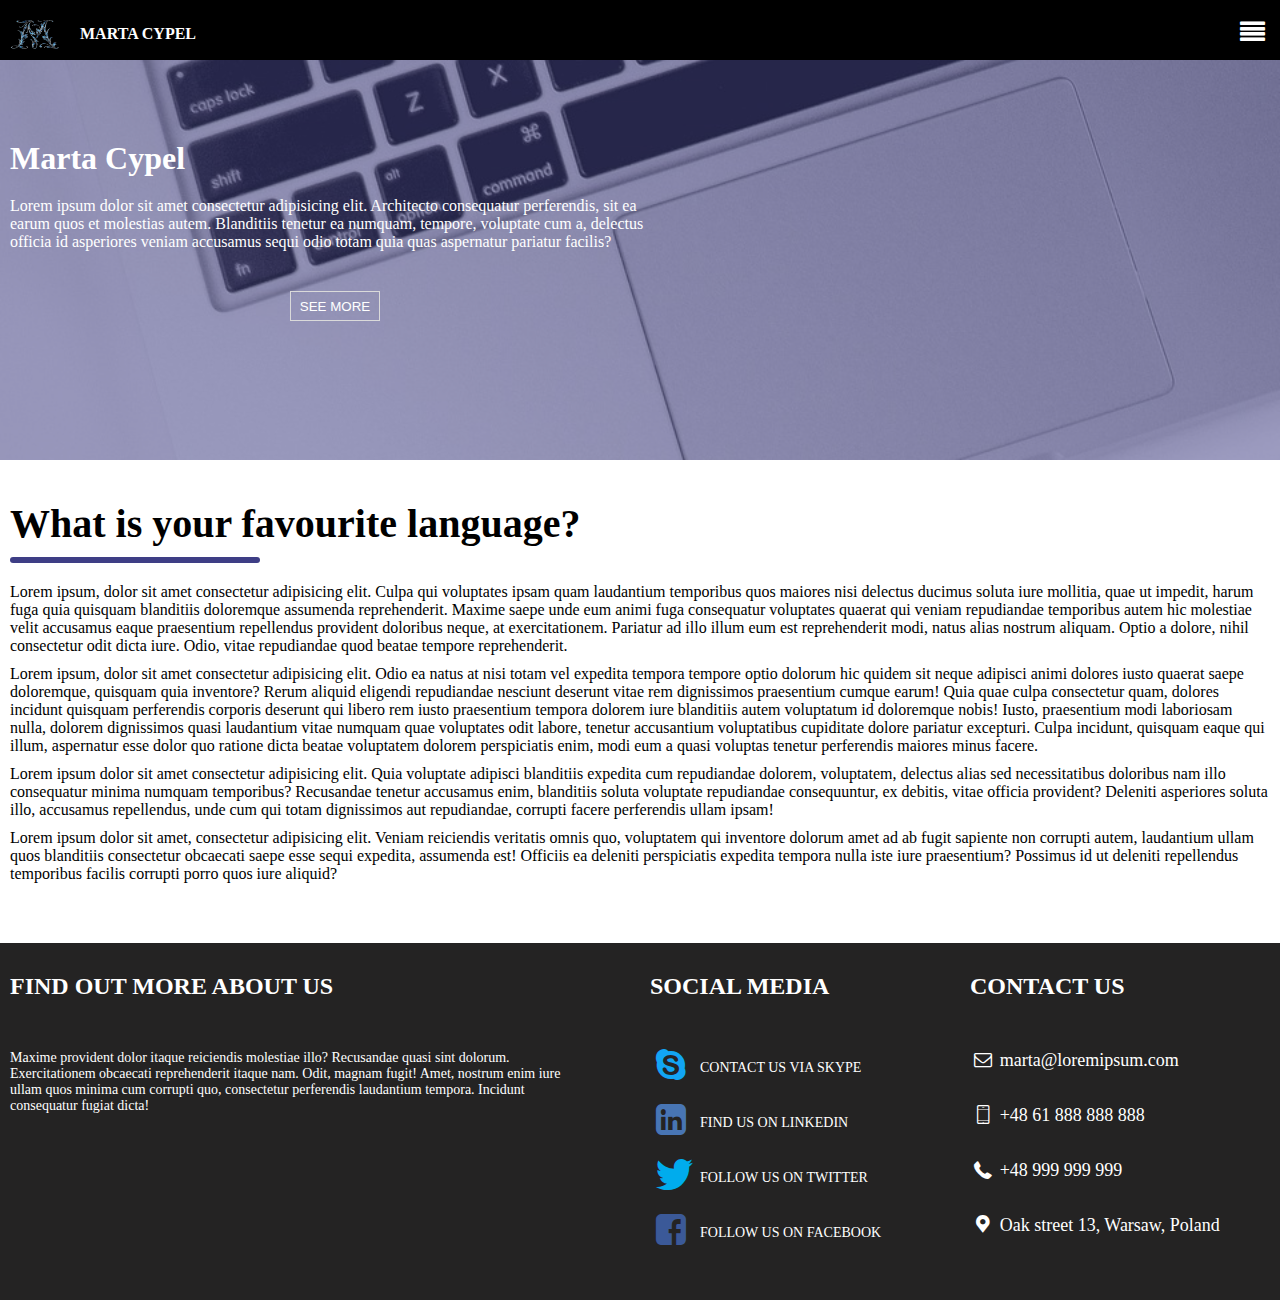
<file: index.html>
<!DOCTYPE>
<html lang="pl">
    <head>
        <meta charset="utf-8"/>
		<title>moving banner</title>
		<meta http-equiv="X-UA Compatible" content="IE=edge,chrome=1"/>
		<meta name="description" content=""/>
		<meta keywords=""/>
		<meta name="viewport" content="width=device-width, initial-scale=1.0">
        <link rel="stylesheet" href="assets/fontello/fonts-all/css/fontello.css"/>
        <link rel="stylesheet" href="assets/css/style.css"/>      
    </head>
    <body>
        <div class="top-bar">
            <div class="top-bar-container">
                <div class="logo">
                    <img src="assets/img/logo.png"/>
                </div>
                <h4> Marta Cypel</h4>
                <i class="icon-align-justify"></i>
            </div>
        </div>
        <div class="banner">
            <div class="banner-cover"></div>
            <div class="banner-text">
                <div class="banner-text-container">
                    <h1>Marta Cypel</h1>
                    <p>Lorem ipsum dolor sit amet consectetur adipisicing elit. Architecto consequatur perferendis, sit ea earum quos et molestias autem. Blanditiis tenetur ea numquam, tempore, voluptate cum a, delectus officia id asperiores veniam accusamus sequi odio totam quia quas aspernatur pariatur facilis?</p>
                <button class="btn1">SEE MORE</button>
                </div>
            </div>        
        </div>
        <div class="menu">
            <ul>
                <li><a href="#">Home</a></li>
                <li><a href="#">About US </a></li>
                <li><a href="#">LANGUAGES<span class="icon-down-dir"></span></a>
                    <ul>
                        <li><a href="#">Spanish   </a></li>
                        <li><a href="#">Polsih    </a></li>
                        <li><a href="#">POrtuguese</a></li>
                        <li><a href="#">French    </a></li>
                        <li><a href="#">Arabic    </a></li>
                        <li><a href="#">Italian   </a></li>
                        <li><a href="#">German    </a></li>
                        <li><a href="#">Indonesian</a></li>
                    </ul>
                </li>
                <li><a href="#">BLOG</a></li>
                <li><a href="#">YOUR TANDEM FRIEND</a></li>
                <li><a href="#">PRICES    </a></li>
                <li><a href="#">CONTACT US</a></li>
            </ul>
        </div>
        <main>
            <div class="container-main">
                <h2>What is your favourite language?</h2>
                <hr>
                <p>Lorem ipsum, dolor sit amet consectetur adipisicing elit. Culpa qui voluptates ipsam quam laudantium temporibus quos maiores nisi delectus ducimus soluta iure mollitia, quae ut impedit, harum fuga quia quisquam blanditiis doloremque assumenda reprehenderit. Maxime saepe unde eum animi fuga consequatur voluptates quaerat qui veniam repudiandae temporibus autem hic molestiae velit accusamus eaque praesentium repellendus provident doloribus neque, at exercitationem. Pariatur ad illo illum eum est reprehenderit modi, natus alias nostrum aliquam. Optio a dolore, nihil consectetur odit dicta iure. Odio, vitae repudiandae quod beatae tempore reprehenderit.</p>
                <p>Lorem ipsum, dolor sit amet consectetur adipisicing elit. Odio ea natus at nisi totam vel expedita tempora tempore optio dolorum hic quidem sit neque adipisci animi dolores iusto quaerat saepe doloremque, quisquam quia inventore? Rerum aliquid eligendi repudiandae nesciunt deserunt vitae rem dignissimos praesentium cumque earum! Quia quae culpa consectetur quam, dolores incidunt quisquam perferendis corporis deserunt qui libero rem iusto praesentium tempora dolorem iure blanditiis autem voluptatum id doloremque nobis! Iusto, praesentium modi laboriosam nulla, dolorem dignissimos quasi laudantium vitae numquam quae voluptates odit labore, tenetur accusantium voluptatibus cupiditate dolore pariatur excepturi. Culpa incidunt, quisquam eaque qui illum, aspernatur esse dolor quo ratione dicta beatae voluptatem dolorem perspiciatis enim, modi eum a quasi voluptas tenetur perferendis maiores minus facere.</p>
                <p>Lorem ipsum dolor sit amet consectetur adipisicing elit. Quia voluptate adipisci blanditiis expedita cum repudiandae dolorem, voluptatem, delectus alias sed necessitatibus doloribus nam illo consequatur minima numquam temporibus? Recusandae tenetur accusamus enim, blanditiis soluta voluptate repudiandae consequuntur, ex debitis, vitae officia provident? Deleniti asperiores soluta illo, accusamus repellendus, unde cum qui totam dignissimos aut repudiandae, corrupti facere perferendis ullam ipsam!</p>
                <p>Lorem ipsum dolor sit amet, consectetur adipisicing elit. Veniam reiciendis veritatis omnis quo, voluptatem qui inventore dolorum amet ad ab fugit sapiente non corrupti autem, laudantium ullam quos blanditiis consectetur obcaecati saepe esse sequi expedita, assumenda est! Officiis ea deleniti perspiciatis expedita tempora nulla iste iure praesentium? Possimus id ut deleniti repellendus temporibus facilis corrupti porro quos iure aliquid?</p>
            </div>
        </main>
        <footer>
            <div class="footer-container">
                <div class="left-side">
                    <h2>FIND OUT MORE ABOUT US</h2>
                    <P>Maxime provident dolor itaque reiciendis molestiae illo? Recusandae quasi sint dolorum. Exercitationem obcaecati reprehenderit itaque nam. Odit, magnam fugit! Amet, nostrum enim iure ullam quos minima cum corrupti quo, consectetur perferendis laudantium tempora. Incidunt consequatur fugiat dicta!</P>
                </div>
                <div class="middle-side">
                    <h2>SOCIAL MEDIA</h2>
                    <ul>
                        <li><a href="#"><span class="icon-skype"></span> <p>Contact us via Skype</p></a></li>         
                        <li><a href="#"><span class="icon-linkedin-rect"></span> <p>Find us on Linkedin  </p></a></li>
                        <li><a href="#"><span class="icon-twitter-bird"></span>  <p>Follow us on Twitter </p></a></li>
                        <li><a href="#"><span class="icon-facebook-rect"></span> <p>Follow us on Facebook</p></a></li>
                    </ul>
                </div>
                <div class="right-side">
                    <h2>CONTACT US</h2>
                    <span class="icony icon-mail">  marta@loremipsum.com</span>
                    <span class="icony icon-mobile">  +48 61 888 888 888</span>
                    <span class="icony icon-phone">  +48 999 999 999</span>
                    <span class="icony icon-location">  Oak street 13, Warsaw, Poland</span>
                </div>
            </div>
        </footer>
        

        <script src="https://ajax.googleapis.com/ajax/libs/jquery/3.2.1/jquery.min.js"></script>
        <script src="assets/js/main.js"></script>
    </body>
</html>
</file>
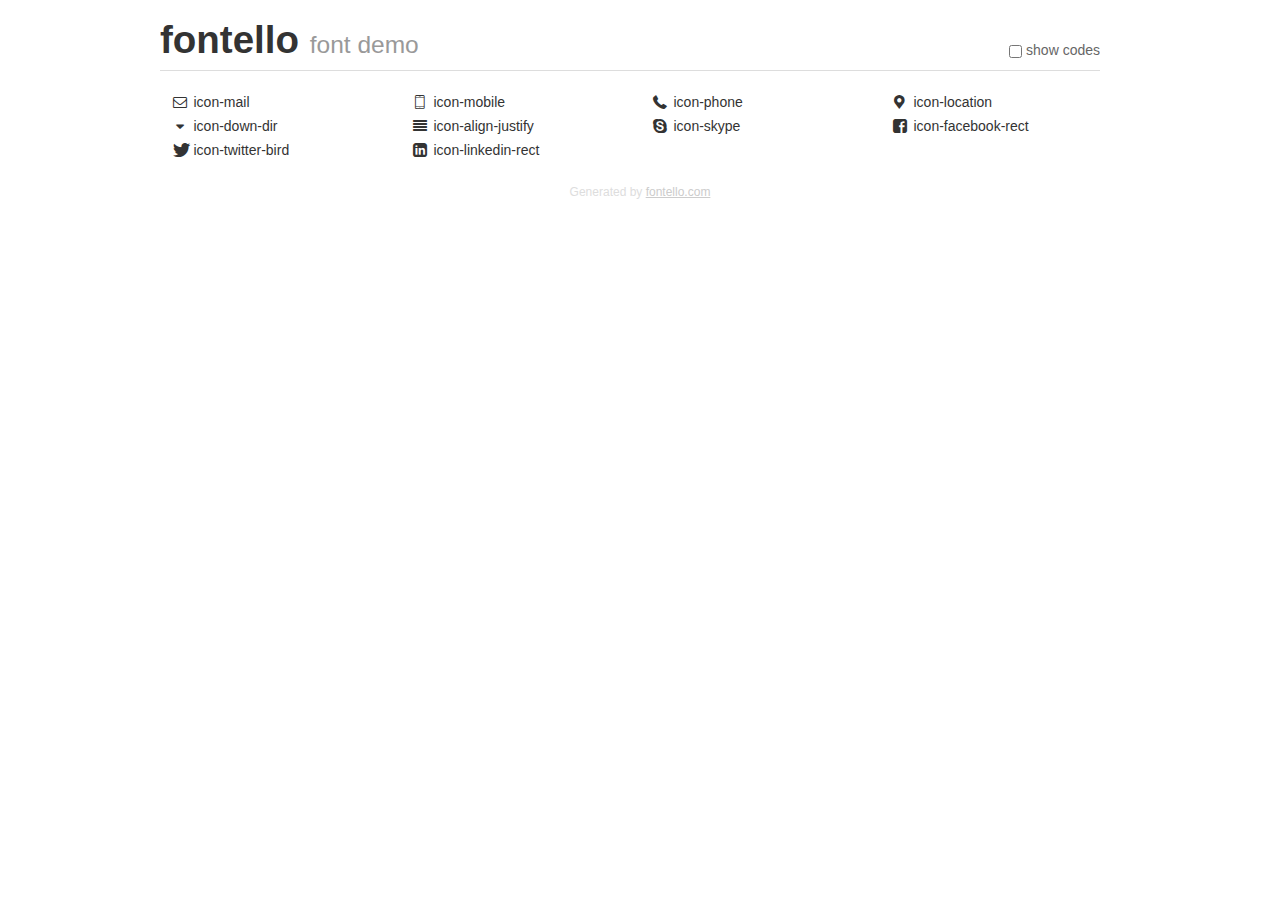
<file: assets/fontello/fonts-all/demo.html>
<!DOCTYPE html>
<html>
  <head><!--[if lt IE 9]><script language="javascript" type="text/javascript" src="//html5shim.googlecode.com/svn/trunk/html5.js"></script><![endif]-->
    <meta charset="UTF-8"><style>/*
 * Bootstrap v2.2.1
 *
 * Copyright 2012 Twitter, Inc
 * Licensed under the Apache License v2.0
 * http://www.apache.org/licenses/LICENSE-2.0
 *
 * Designed and built with all the love in the world @twitter by @mdo and @fat.
 */
.clearfix {
  *zoom: 1;
}
.clearfix:before,
.clearfix:after {
  display: table;
  content: "";
  line-height: 0;
}
.clearfix:after {
  clear: both;
}
html {
  font-size: 100%;
  -webkit-text-size-adjust: 100%;
  -ms-text-size-adjust: 100%;
}
a:focus {
  outline: thin dotted #333;
  outline: 5px auto -webkit-focus-ring-color;
  outline-offset: -2px;
}
a:hover,
a:active {
  outline: 0;
}
button,
input,
select,
textarea {
  margin: 0;
  font-size: 100%;
  vertical-align: middle;
}
button,
input {
  *overflow: visible;
  line-height: normal;
}
button::-moz-focus-inner,
input::-moz-focus-inner {
  padding: 0;
  border: 0;
}
body {
  margin: 0;
  font-family: "Helvetica Neue", Helvetica, Arial, sans-serif;
  font-size: 14px;
  line-height: 20px;
  color: #333;
  background-color: #fff;
}
a {
  color: #08c;
  text-decoration: none;
}
a:hover {
  color: #005580;
  text-decoration: underline;
}
.row {
  margin-left: -20px;
  *zoom: 1;
}
.row:before,
.row:after {
  display: table;
  content: "";
  line-height: 0;
}
.row:after {
  clear: both;
}
[class*="span"] {
  float: left;
  min-height: 1px;
  margin-left: 20px;
}
.container,
.navbar-static-top .container,
.navbar-fixed-top .container,
.navbar-fixed-bottom .container {
  width: 940px;
}
.span12 {
  width: 940px;
}
.span11 {
  width: 860px;
}
.span10 {
  width: 780px;
}
.span9 {
  width: 700px;
}
.span8 {
  width: 620px;
}
.span7 {
  width: 540px;
}
.span6 {
  width: 460px;
}
.span5 {
  width: 380px;
}
.span4 {
  width: 300px;
}
.span3 {
  width: 220px;
}
.span2 {
  width: 140px;
}
.span1 {
  width: 60px;
}
[class*="span"].pull-right,
.row-fluid [class*="span"].pull-right {
  float: right;
}
.container {
  margin-right: auto;
  margin-left: auto;
  *zoom: 1;
}
.container:before,
.container:after {
  display: table;
  content: "";
  line-height: 0;
}
.container:after {
  clear: both;
}
p {
  margin: 0 0 10px;
}
.lead {
  margin-bottom: 20px;
  font-size: 21px;
  font-weight: 200;
  line-height: 30px;
}
small {
  font-size: 85%;
}
h1 {
  margin: 10px 0;
  font-family: inherit;
  font-weight: bold;
  line-height: 20px;
  color: inherit;
  text-rendering: optimizelegibility;
}
h1 small {
  font-weight: normal;
  line-height: 1;
  color: #999;
}
h1 {
  line-height: 40px;
}
h1 {
  font-size: 38.5px;
}
h1 small {
  font-size: 24.5px;
}
body {
  margin-top: 90px;
}
.header {
  position: fixed;
  top: 0;
  left: 50%;
  margin-left: -480px;
  background-color: #fff;
  border-bottom: 1px solid #ddd;
  padding-top: 10px;
  z-index: 10;
}
.footer {
  color: #ddd;
  font-size: 12px;
  text-align: center;
  margin-top: 20px;
}
.footer a {
  color: #ccc;
  text-decoration: underline;
}
.the-icons {
  font-size: 14px;
  line-height: 24px;
}
.switch {
  position: absolute;
  right: 0;
  bottom: 10px;
  color: #666;
}
.switch input {
  margin-right: 0.3em;
}
.codesOn .i-name {
  display: none;
}
.codesOn .i-code {
  display: inline;
}
.i-code {
  display: none;
}
@font-face {
      font-family: 'fontello';
      src: url('./font/fontello.eot?49982122');
      src: url('./font/fontello.eot?49982122#iefix') format('embedded-opentype'),
           url('./font/fontello.woff?49982122') format('woff'),
           url('./font/fontello.ttf?49982122') format('truetype'),
           url('./font/fontello.svg?49982122#fontello') format('svg');
      font-weight: normal;
      font-style: normal;
    }
     
     
    .demo-icon
    {
      font-family: "fontello";
      font-style: normal;
      font-weight: normal;
      speak: none;
     
      display: inline-block;
      text-decoration: inherit;
      width: 1em;
      margin-right: .2em;
      text-align: center;
      /* opacity: .8; */
     
      /* For safety - reset parent styles, that can break glyph codes*/
      font-variant: normal;
      text-transform: none;
     
      /* fix buttons height, for twitter bootstrap */
      line-height: 1em;
     
      /* Animation center compensation - margins should be symmetric */
      /* remove if not needed */
      margin-left: .2em;
     
      /* You can be more comfortable with increased icons size */
      /* font-size: 120%; */
     
      /* Font smoothing. That was taken from TWBS */
      -webkit-font-smoothing: antialiased;
      -moz-osx-font-smoothing: grayscale;
     
      /* Uncomment for 3D effect */
      /* text-shadow: 1px 1px 1px rgba(127, 127, 127, 0.3); */
    }
     </style>
    <link rel="stylesheet" href="css/animation.css"><!--[if IE 7]><link rel="stylesheet" href="css/" + font.fontname + "-ie7.css"><![endif]-->
    <script>
      function toggleCodes(on) {
        var obj = document.getElementById('icons');
      
        if (on) {
          obj.className += ' codesOn';
        } else {
          obj.className = obj.className.replace(' codesOn', '');
        }
      }
      
    </script>
  </head>
  <body>
    <div class="container header">
      <h1>fontello <small>font demo</small></h1>
      <label class="switch">
        <input type="checkbox" onclick="toggleCodes(this.checked)">show codes
      </label>
    </div>
    <div class="container" id="icons">
      <div class="row">
        <div class="the-icons span3" title="Code: 0xe800"><i class="demo-icon icon-mail">&#xe800;</i> <span class="i-name">icon-mail</span><span class="i-code">0xe800</span></div>
        <div class="the-icons span3" title="Code: 0xe801"><i class="demo-icon icon-mobile">&#xe801;</i> <span class="i-name">icon-mobile</span><span class="i-code">0xe801</span></div>
        <div class="the-icons span3" title="Code: 0xe802"><i class="demo-icon icon-phone">&#xe802;</i> <span class="i-name">icon-phone</span><span class="i-code">0xe802</span></div>
        <div class="the-icons span3" title="Code: 0xe803"><i class="demo-icon icon-location">&#xe803;</i> <span class="i-name">icon-location</span><span class="i-code">0xe803</span></div>
      </div>
      <div class="row">
        <div class="the-icons span3" title="Code: 0xe804"><i class="demo-icon icon-down-dir">&#xe804;</i> <span class="i-name">icon-down-dir</span><span class="i-code">0xe804</span></div>
        <div class="the-icons span3" title="Code: 0xe805"><i class="demo-icon icon-align-justify">&#xe805;</i> <span class="i-name">icon-align-justify</span><span class="i-code">0xe805</span></div>
        <div class="the-icons span3" title="Code: 0xe806"><i class="demo-icon icon-skype">&#xe806;</i> <span class="i-name">icon-skype</span><span class="i-code">0xe806</span></div>
        <div class="the-icons span3" title="Code: 0xf301"><i class="demo-icon icon-facebook-rect">&#xf301;</i> <span class="i-name">icon-facebook-rect</span><span class="i-code">0xf301</span></div>
      </div>
      <div class="row">
        <div class="the-icons span3" title="Code: 0xf303"><i class="demo-icon icon-twitter-bird">&#xf303;</i> <span class="i-name">icon-twitter-bird</span><span class="i-code">0xf303</span></div>
        <div class="the-icons span3" title="Code: 0xf31b"><i class="demo-icon icon-linkedin-rect">&#xf31b;</i> <span class="i-name">icon-linkedin-rect</span><span class="i-code">0xf31b</span></div>
      </div>
    </div>
    <div class="container footer">Generated by <a href="http://fontello.com">fontello.com</a></div>
  </body>
</html>
</file>
<file: assets/fontello/fonts-all/css/fontello.css>
@font-face {
  font-family: 'fontello';
  src: url('../font/fontello.eot?73654655');
  src: url('../font/fontello.eot?73654655#iefix') format('embedded-opentype'),
       url('../font/fontello.woff2?73654655') format('woff2'),
       url('../font/fontello.woff?73654655') format('woff'),
       url('../font/fontello.ttf?73654655') format('truetype'),
       url('../font/fontello.svg?73654655#fontello') format('svg');
  font-weight: normal;
  font-style: normal;
}
/* Chrome hack: SVG is rendered more smooth in Windozze. 100% magic, uncomment if you need it. */
/* Note, that will break hinting! In other OS-es font will be not as sharp as it could be */
/*
@media screen and (-webkit-min-device-pixel-ratio:0) {
  @font-face {
    font-family: 'fontello';
    src: url('../font/fontello.svg?73654655#fontello') format('svg');
  }
}
*/
 
 [class^="icon-"]:before, [class*=" icon-"]:before {
  font-family: "fontello";
  font-style: normal;
  font-weight: normal;
  speak: none;
 
  display: inline-block;
  text-decoration: inherit;
  width: 1em;
  margin-right: .2em;
  text-align: center;
  /* opacity: .8; */
 
  /* For safety - reset parent styles, that can break glyph codes*/
  font-variant: normal;
  text-transform: none;
 
  /* fix buttons height, for twitter bootstrap */
  line-height: 1em;
 
  /* Animation center compensation - margins should be symmetric */
  /* remove if not needed */
  margin-left: .2em;
 
  /* you can be more comfortable with increased icons size */
  /* font-size: 120%; */
 
  /* Font smoothing. That was taken from TWBS */
  -webkit-font-smoothing: antialiased;
  -moz-osx-font-smoothing: grayscale;
 
  /* Uncomment for 3D effect */
  /* text-shadow: 1px 1px 1px rgba(127, 127, 127, 0.3); */
}
 
.icon-mail:before { content: '\e800'; } /* '' */
.icon-mobile:before { content: '\e801'; } /* '' */
.icon-phone:before { content: '\e802'; } /* '' */
.icon-location:before { content: '\e803'; } /* '' */
.icon-down-dir:before { content: '\e804'; } /* '' */
.icon-align-justify:before { content: '\e805'; } /* '' */
.icon-skype:before { content: '\e806'; } /* '' */
.icon-facebook-rect:before { content: '\f301'; } /* '' */
.icon-twitter-bird:before { content: '\f303'; } /* '' */
.icon-linkedin-rect:before { content: '\f31b'; } /* '' */
</file>
<file: assets/css/style.css>
*{
    margin:0;
    padding:0;
    box-sizing: border-box;
}
body{
    overflow-x: hidden;
}
.top-bar{
    width:100%;
    height:60px;
    background:black;
}
.top-bar-container{
    width:100%;
    max-width:1300px;
    margin:auto;
    display:flex;
    padding-top:10px;
    position:relative;
}
.top-bar-container .logo{
    width:50px;
    height:50px;
    margin-left:10px;
}
.top-bar-container .logo img{
    width:100%;
    height:100%;
}
.top-bar-container h4{
    color:fff;
    margin-left:20px;
    margin-top:15px;
    text-transform: uppercase;
}
.top-bar-container .icon-align-justify{
    position:absolute;
    right:10px;
    top:20px;
    color:#fff;
    font-size:25px;
    cursor:pointer;
}
.icon-align-justify:hover{
    color:rgb(118, 118, 180);
}


/*BANNER*/

.banner{
    width:100%;
    height:400px;
    max-height:400px;
    background-image: url(../img/banner.jpg);
    background-repeat: no-repeat;
    background-size:200%;
    animation:moving-photo 30s infinite linear alternate;
}
@keyframes moving-photo{
    from{
        background-position:bottom right;
    }to{
        background-position: top left;
    }
}


.banner-cover{
    height:400px;
    max-height:400px;
    width:100%;
    position:absolute;        
    background:rgb(62, 62, 133);
    opacity:0.5; 
}
.banner-text{
    width:100%;
    max-width:1300px;
    position: relative;
    margin:auto;
    padding-left:10px;
    padding-right:10px;
    padding-top:80px;
}
.banner-text-container{
    width:100%;
    max-width:650px;
    color:#fff;
}
.banner-text-container h1{
    margin-bottom:20px;
    text-align:left;
    
}
.banner-text-container p{
    font-size:16px;
}
.btn1{
    color:#fff;
    background:transparent;
    border:1px solid #dadada;
    width:90px;
    height:30px;
    cursor:pointer;
    transition:all 300ms;
    display:block;
    margin:auto;
    margin-top:40px;
}
.btn1:hover{
    color:rgb(62, 62, 133);
    background:#fff;
    transition:all 300ms;
}


/*MENU*/

.menu{
    width:300px;
    height:100%;
    position:absolute;
    top:0; 
    right:-300px;
    background:rgb(62, 62, 133);
    padding-top:20px;
    overflow-x: hidden;
    
}
body{
    transform:translateX(0);
    transition:300ms;
}
.body2{
    transform:translateX(-300px);
    transition:300ms;
}
.menu ul{
    list-style-type: none;
}
.menu ul li{
    text-transform: uppercase;
    padding-top:20px;
    padding-left:30px;
    cursor:pointer;
}
.menu ul li a{
    color:#fff;
    text-decoration:none;
}
.menu ul li a:hover{
    color:rgb(118, 118, 180);
}

.menu ul li ul{
    padding:20px;
}
.menu .icon-down-dir{
    font-size:20px;
}

/*MAIN*/

.container-main{
    width:100%;
    max-width:1300px;
    margin:auto;
    padding:10px;
}
.container-main h2{
    margin:30px 0 10px 0;
    font-size:40px;
}
.container-main hr{
    width:250px;
    height:6px;
    border:none;
    border-radius:3px;
    background:rgb(62, 62, 133);
    margin-bottom:20px;
}
.container-main p{
    margin-bottom:10px;
}

/*footer*/

footer{
    width:100%;
    background:rgb(36, 35, 35);
    padding-bottom:30px;
}
.footer-container{
    max-width:1300px;
    margin:auto;
    margin-top:40px;
    padding-top:30px;
    color:#fff;
    display:flex;
}
.footer-container .left-side{
    width:50%;
    min-width:50%;
    max-width:100%;
    text-align:left;
    padding-right:50px;
    padding-left:10px;
    padding-bottom:15px;
}
.footer-container .left-side p{
    font-size:14px;
    text-align:left;
}
.footer-container .left-side h2, 
.footer-container .middle-side h2,
.footer-container .right-side h2{
    margin-bottom:50px;
}
.footer-container .middle-side{
    width:25%;
    min-width:25%;
    max-width:100%;
    padding-left:10px;
    padding-right:20px;
}
.footer-container .middle-side ul{
    list-style-type: none;
}
.footer-container .middle-side ul li{
    font-size:30px;
    padding-bottom:25px;    
}
.footer-container .middle-side ul li a{
    text-decoration: none;
    color:#fff;
    display:flex;
}
.footer-container .middle-side ul li a p{
    font-size:14px;
    padding-top:10px;
    margin-left:8px;
    text-transform: uppercase;
}
.icon-skype{
    color:#12A5F4;
}
.icon-linkedin-rect{
    color:#4875B4;
}
.icon-facebook-rect{
    color:#3b5998;
}
.icon-twitter-bird{
    color:#00aced;
}
.footer-container .right-side{
    width:25%;
    min-width:25%;
    max-width:100%;
    padding-left:10px;
}
.footer-container .right-side .icony{
    font-size:18px;
    padding-bottom:34px;
    display:block;
}


/*smaller screens*/

@media all and (max-width:900px){
    .container-main{
        padding-left:40px;
        padding-right:40px;
    }
    .container-main h2{
        font-size:25px;
    }
    .container-main p{
        font-size:14px;
    }
    .banner-text{
        padding-left:40px;
        padding-right:40px;
        padding-top:50px;
    }
    .banner-text-container h1{
        font-size:20px;
    }
    .banner-text-container p{
        font-size:12px;
    }
    .footer-container{
        display:block;
        padding-left:40px;
        padding-right:40px;
        
    }
    .footer-container .left-side,
    .footer-container .middle-side,
    .footer-container .right-side{
        width:100%;
    }
    .footer-container .left-side h2, 
    .footer-container .middle-side h2,
    .footer-container .right-side h2{
        margin-bottom:15px;
        font-size:18px;
    }
    .footer-container .middle-side ul li{
        font-size:23px;
        padding-bottom:15px;    
    }
    .footer-container .right-side .icony{
        font-size:17px;
        padding-bottom:15px;
        display:block;
    }
}
</file>
<file: assets/fontello/fonts-all/css/animation.css>
/*
   Animation example, for spinners
*/
.animate-spin {
  -moz-animation: spin 2s infinite linear;
  -o-animation: spin 2s infinite linear;
  -webkit-animation: spin 2s infinite linear;
  animation: spin 2s infinite linear;
  display: inline-block;
}
@-moz-keyframes spin {
  0% {
    -moz-transform: rotate(0deg);
    -o-transform: rotate(0deg);
    -webkit-transform: rotate(0deg);
    transform: rotate(0deg);
  }

  100% {
    -moz-transform: rotate(359deg);
    -o-transform: rotate(359deg);
    -webkit-transform: rotate(359deg);
    transform: rotate(359deg);
  }
}
@-webkit-keyframes spin {
  0% {
    -moz-transform: rotate(0deg);
    -o-transform: rotate(0deg);
    -webkit-transform: rotate(0deg);
    transform: rotate(0deg);
  }

  100% {
    -moz-transform: rotate(359deg);
    -o-transform: rotate(359deg);
    -webkit-transform: rotate(359deg);
    transform: rotate(359deg);
  }
}
@-o-keyframes spin {
  0% {
    -moz-transform: rotate(0deg);
    -o-transform: rotate(0deg);
    -webkit-transform: rotate(0deg);
    transform: rotate(0deg);
  }

  100% {
    -moz-transform: rotate(359deg);
    -o-transform: rotate(359deg);
    -webkit-transform: rotate(359deg);
    transform: rotate(359deg);
  }
}
@-ms-keyframes spin {
  0% {
    -moz-transform: rotate(0deg);
    -o-transform: rotate(0deg);
    -webkit-transform: rotate(0deg);
    transform: rotate(0deg);
  }

  100% {
    -moz-transform: rotate(359deg);
    -o-transform: rotate(359deg);
    -webkit-transform: rotate(359deg);
    transform: rotate(359deg);
  }
}
@keyframes spin {
  0% {
    -moz-transform: rotate(0deg);
    -o-transform: rotate(0deg);
    -webkit-transform: rotate(0deg);
    transform: rotate(0deg);
  }

  100% {
    -moz-transform: rotate(359deg);
    -o-transform: rotate(359deg);
    -webkit-transform: rotate(359deg);
    transform: rotate(359deg);
  }
}
</file>
